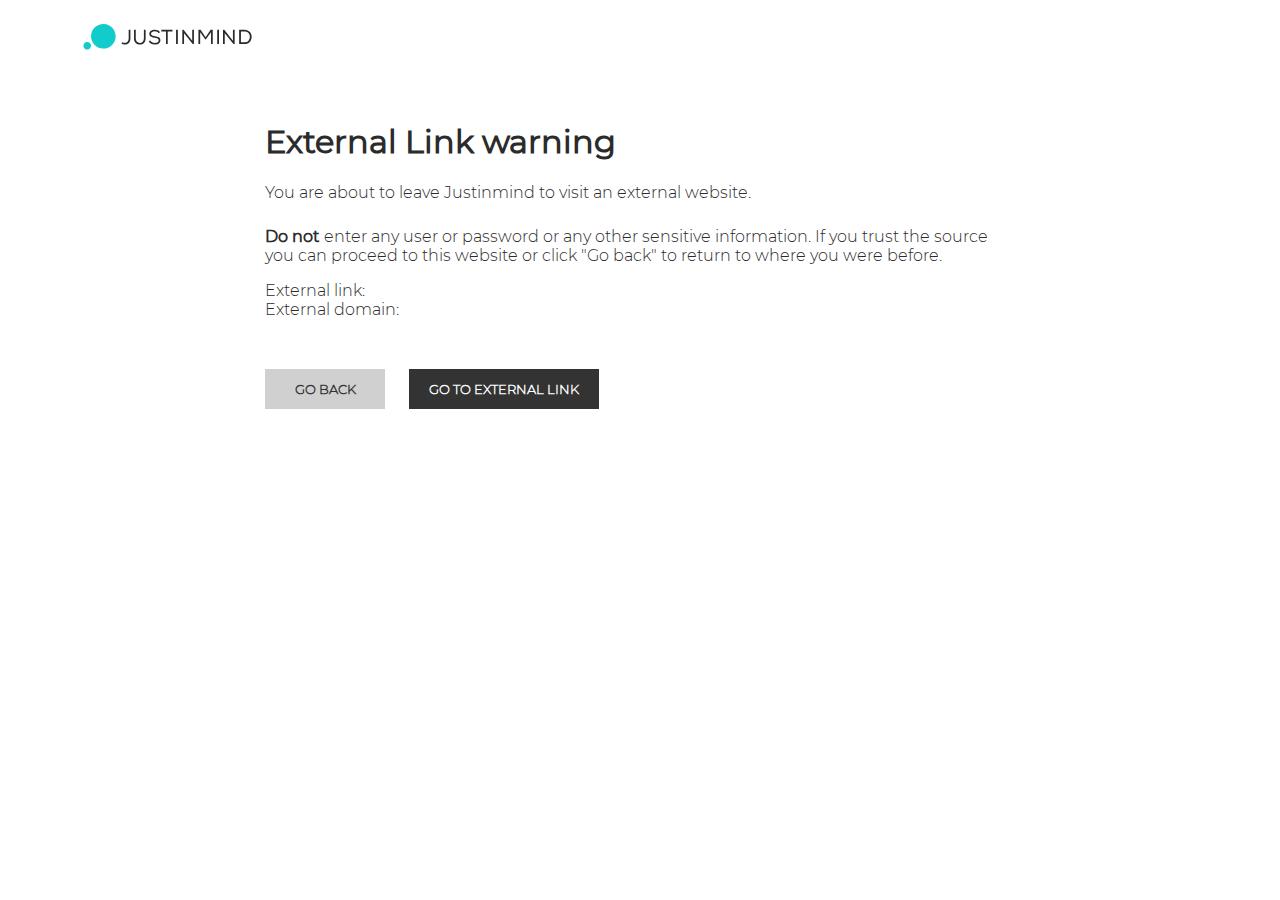
<file: en/resources/jim/html/external.html>
<!DOCTYPE html PUBLIC "-//W3C//DTD XHTML 1.1//EN" "http://www.w3.org/TR/xhtml11/DTD/xhtml11.dtd">
<html>
  <head>
    <meta http-equiv="content-type" content="text/html; charset=utf-8" />
    <title>External Link warning</title>
    <style type="text/css">
      body { background-color: #ffffff; font-family: 'JIM-Sans-Light'; }
      
      .button {
	    background-color: #333333;
	    color: #ffffff;
	    display: inline-block;
	    font-size: 13px;
	    height: 40px;
	    line-height: 40px;
	    margin-right: 20px;
	    min-width: 80px;
	    padding: 0 20px;
	    text-align: center;
	    text-decoration: none;
	    font-weight:600;
	    cursor: pointer;
	  }
	  .button.light {
	  	background-color: #D0D0D0;
	  	color: #333333;
	  }
	  
	  .button:hover {
		opacity: 0.75;
	    filter: alpha(opacity=75); /* For IE8 and earlier */
	    -webkit-font-smoothing: antialiased;
	  }
      #logo {
    	height: 78px;
    	line-height: 78px;
    	position: relative;
		padding: 0px;
		margin: 23px 0 0 75px;
      }

	  #logo img {
	  	width: 170px;
		height: 27px;
    	max-height: 60px;
    	max-width: 250px;
    	vertical-align: top;
	  }
	  
	  h1 {
	  	font-family: 'JIM-Sans-Regular';
	  	color: #2B2B2B;
	  }
	  
	  p, div {
	  	color: #2B2B2B;
	  }
	  
	  .bold {
	  	display: contents;
		font-weight: bold;
		font-family: 'JIM-Sans-Regular';
	  }
	  
	  #link, #domain {
	  	display: contents;
	  }
	  
	  #externalLinkBox {
	  	margin: 0 auto;
	  	max-width: 750px;
	  }
	  
	  @font-face {
		font-family: 'JIM-Sans-Regular';
		src: url('../css/fonts/Montserrat-Regular.ttf') format('truetype');
	  }
	  
	  @font-face {
		font-family: 'JIM-Sans-Light';
		src: url('../css/fonts/Montserrat-Light.ttf') format('truetype');
	  }

    </style>
  </head>
  <body>
    <div id="editButtonPage">
	    <div id="logo"><img src="../images/logos/justinmind-logo-top.svg"/></div>

		<div id="externalLinkBox">
			<h1>External Link warning</h1>
		    <p class="h2" style="margin-bottom: 25px;">You are about to leave Justinmind to visit an external website.</p>
		    <p class="h2" style="margin-bottom: 25px;" ><div class="bold">Do not</div> enter any user or password or any other sensitive information. If you trust the source<br>you can proceed to this website or click "Go back" to return to where you were before.</p>
		    <div class="h2">External link: <div id="link"></div></div>
		    <div class="h2" style="margin-bottom: 50px;">External domain: <b><div id="domain" class="bold"></div></b></div>

		    <div id="backButton" class="button light">GO BACK</div>
		    <div id="goButton" class="button">GO TO EXTERNAL LINK</div>
	   </div>
    </div>
  </body>
  
  
  <script type="text/javascript">
  
  	var isTab, url;
  
  	window.onload = function() {
  		var searchParams = new URLSearchParams(window.location.search);
		url = searchParams.get('url');
		isTab = searchParams.get('tab');
		
		document.getElementById("link").innerHTML = url;
		document.getElementById("domain").innerHTML = getDomain(url, true);
	};
  
	document.getElementById("backButton").addEventListener("click", function() { window.history.back(); });
	document.getElementById("goButton").addEventListener("click", function() { 
		if(isTab === "true") {
			window.history.back();
			var popup = window.open(url, "_blank");
            popup.focus();
		}
		else {
			window.location.replace(url);
		}
	});
	
	function getDomain(url, subdomain) {
    	subdomain = subdomain || false;
		url = url.replace(/(https?:\/\/)?(www.)?/i, '');

    	if (!subdomain) {
        	url = url.split('.');
        	url = url.slice(url.length - 2).join('.');
    	}

    	if (url.indexOf('/') !== -1) {
        	return url.split('/')[0];
    	}

    	return url;
	}
	
  </script>
  
</html>
</file>
